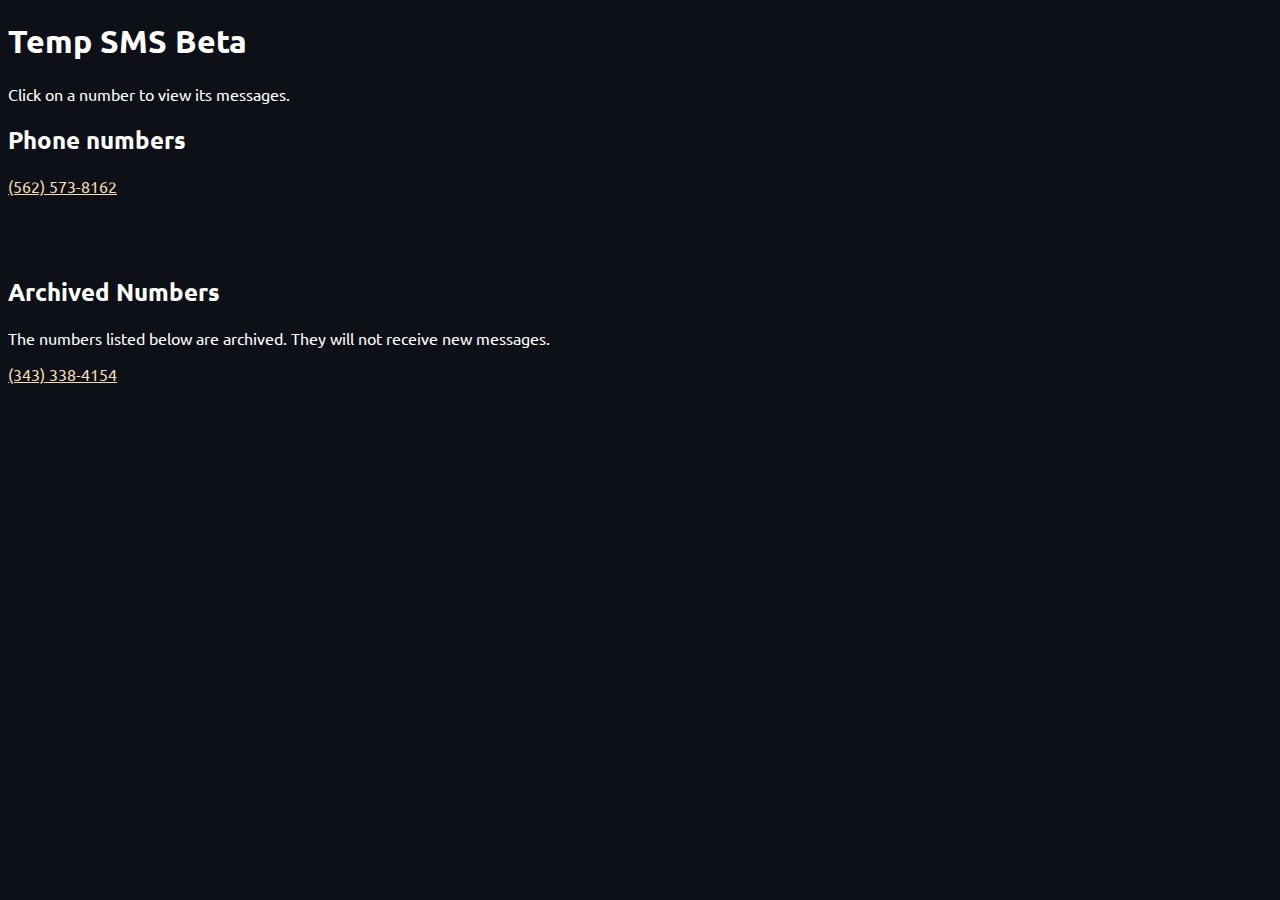
<file: index.html>
<!DOCTYPE html>
<html lang="en">
<head>
    <meta charset="UTF-8">
    <title>Temp SMS Online</title>
    <link rel="stylesheet" href="https://fonts.googleapis.com/css?family=Ubuntu">
    <meta name="viewport" content="width=device-width, initial-scale=1.0">
    <link rel="stylesheet" href="https://cdnjs.cloudflare.com/ajax/libs/font-awesome/4.7.0/css/font-awesome.min.css">
    <meta name="description" content="Temp SMS Online is a free service that allows you to receive SMS messages online.">
    <meta name="keywords" content="Temp SMS Online, Temp SMS, Temp SMS Online Free, Temp SMS Online Free Service, Temp SMS Online Receive SMS, Temp SMS Online Receive SMS Online, Temp SMS Online Receive SMS Online Free, Temp SMS Online Receive SMS Online Free Service">
    <meta name="author" content="Temp-SMS.app">
    <meta name="robots" content="index, follow">
    <script>
        
        // const numbers = [
        //     "+15625738162",
        //     "+13433384154",
        // ];
        function formatNumber(number) {
            //remove the leading +1 from the number
            number = number.substring(2);
            //add parentheses around the area code
            number = `(${number.substring(0, 3)}) ${number.substring(3)}`;
            //add a dash between the first three digits and the last four digits
            number = number.substring(0, 9) + "-" + number.substring(9);
            return number;
        }
        
        const numbers = [
            {
                number: "+15625738162",
                archived: false,
            },
            {
                number: "+13433384154",
                archived: true,
            }
        ];
        
    </script>
    <link rel="stylesheet" href="/css/all.css">
</head>
<body>
<h1>
    Temp SMS Beta
</h1>
<p>
    Click on a number to view its messages.
</p>
<div id="numbers">
    <h2>Phone numbers</h2>
</div>
<br><br>
<div id="archived_numbers">
    <h2>Archived Numbers</h2>
    <p>
        The numbers listed below are archived.  They will not receive new messages.
    </p>
</div>
</body>
<script>
    // numbers.forEach((n) => {
    //     const a = document.createElement("a");
    //     a.href = `/messages.html?number=${n}`;
    //     a.innerText = n;
    //     document.getElementById("numbers").appendChild(a);
    //     document.getElementById("numbers").appendChild(document.createElement("br"));
    //     document.getElementById("numbers").appendChild(document.createElement("br"));
    // });
    
    numbers.forEach((n) => {
        const a = document.createElement("a");
        a.href = `/messages.html?number=${n.number}`;
        a.innerText = formatNumber(n.number);
        const whichdiv = n.archived ? "archived_numbers" : "numbers";
        const div = document.getElementById(whichdiv);
        div.appendChild(a);
        div.appendChild(document.createElement("br"));
        div.appendChild(document.createElement("br"));
    });
</script>
</html>
</file>
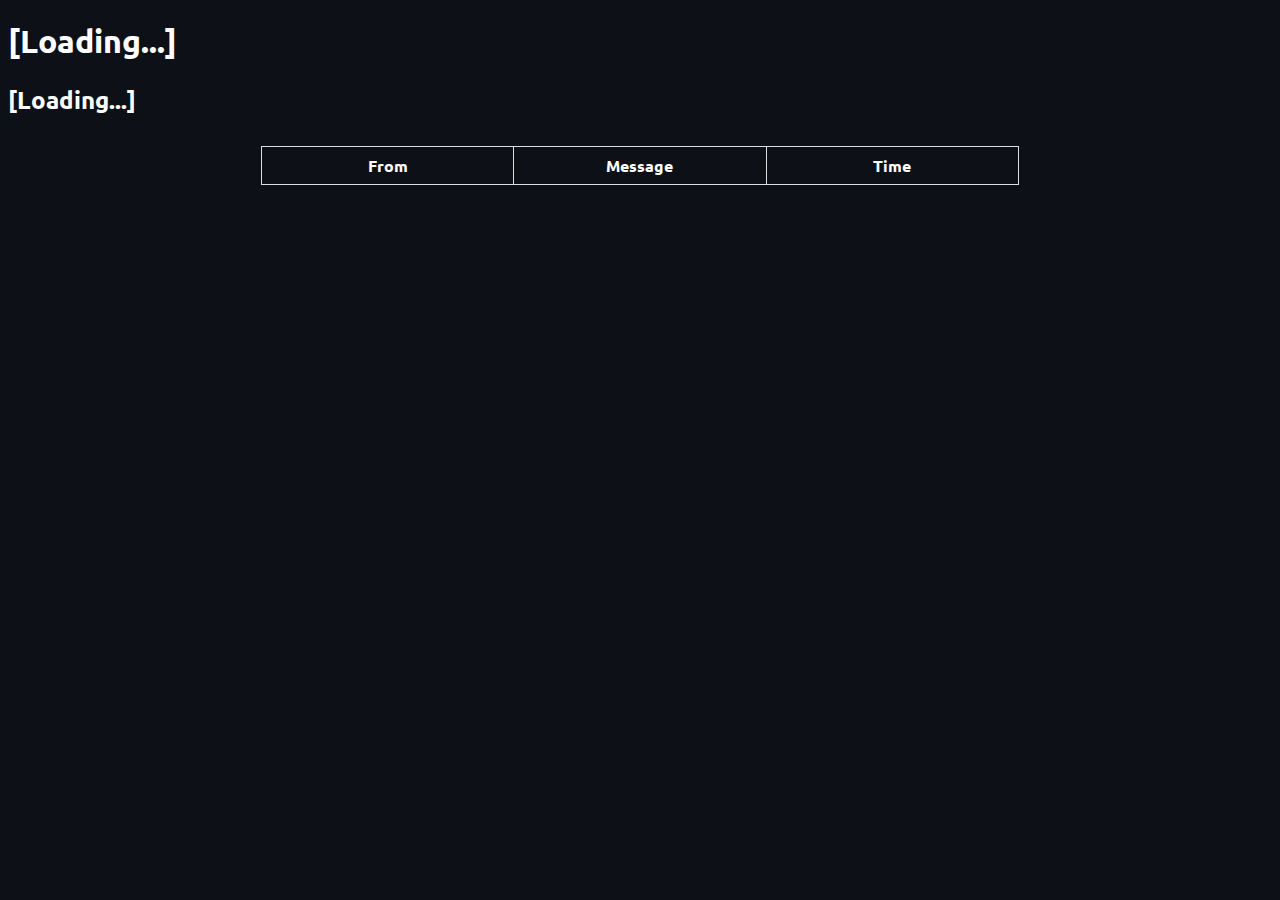
<file: messages.html>
<!DOCTYPE html>
<html lang="en">
<head>
    <meta charset="UTF-8">
    <title>Messages</title>
    <link rel="stylesheet" href="https://fonts.googleapis.com/css?family=Ubuntu">
    <meta name="viewport" content="width=device-width, initial-scale=1.0">
    <link rel="stylesheet" href="https://cdnjs.cloudflare.com/ajax/libs/font-awesome/4.7.0/css/font-awesome.min.css">
    <meta name="description" content="Temp SMS Online is a free service that allows you to receive SMS messages online.">
    <meta name="keywords" content="Temp SMS Online, Temp SMS, Temp SMS Online Free, Temp SMS Online Free Service, Temp SMS Online Receive SMS, Temp SMS Online Receive SMS Online, Temp SMS Online Receive SMS Online Free, Temp SMS Online Receive SMS Online Free Service">
    <meta name="author" content="Temp-SMS.app">
    <meta name="robots" content="index, follow">
    <link rel="stylesheet" href="/css/all.css">
    <link rel="stylesheet" href="/css/inbox.css">
    <script>
        const numbers = [
            {
                number: "+15625738162",
                archived: false,
            },
            {
                number: "+13433384154",
                archived: false,
            }
        ];
    </script>
</head>
<body>
<div class="center">
    <h1 id="messages_header">[Loading...]</h1>
    <h2 hidden id="archived_warning" class="archived_warning">This number is archived.  It will no longer receive new messages.</h2>
</div>
<div id="messages">
    <h2 id="message_area">[Loading...]</h2>
    <section class="inbox_container">
        <table id="message_table">
            <tr>
                <th>From</th>
                <th>Message</th>
                <th>Time</th>
            </tr>
        </table>
    </section>
</div>
</body>
<script>
    
    function formatNumber(number) {
        //remove the leading +1 from the number
        number = number.substring(2);
        //add parentheses around the area code
        number = `(${number.substring(0, 3)}) ${number.substring(3)}`;
        //add a dash between the first three digits and the last four digits
        number = number.substring(0, 9) + "-" + number.substring(9);
        return number;
    }
    
    //get the number from the URL (format: /messages?number=+1XXXXXXXXXX)
    const urlParams = new URLSearchParams(window.location.search);
    let number = urlParams.get('number');
    
    //replace the first character of the number with a +
    number = "+" + number.substring(1);
    
    //if the number is null, redirect to the index page
    if(!number) {
        window.location.href = "/";
    }
    
    //if the number is not in the list of numbers, redirect to the index page
    for(let i = 0; i < numbers.length; i++) {
        if(numbers[i].number === number) {
            //if the number is archived, show the archived warning
            if(numbers[i].archived) {
                document.getElementById("archived_warning").hidden = false;
            }
            break;
        }
        
        if(i === numbers.length - 1) {
            window.location.href = "/";
            // console.log(`Number ${number} not found.`);
        }
    }
    
    document.getElementById("messages_header").innerText = `Messages for ${formatNumber(number)}`;
    console.log(`Messages for ${number}`);
    
    function refresh() {
        //get the messages from the server
        fetch("https://brandon.temp-sms.app/get/" + number).then(r => r.json()).then((json) => {
            console.log(json);
            if (json.length === 0) {
                document.getElementById("message_area").innerText = "No messages.";
            } else {
                //clear the table
                document.getElementById("message_table").innerHTML = `
                    <tr>
                        <th>From</th>
                        <th>Message</th>
                        <th>Time</th>
                    </tr>
                `;
                document.getElementById("message_area").innerText = "";
                const table = document.getElementsByTagName("table")[0];
                json.forEach((message) => {
                    const row = table.insertRow();
                    const fromCell = row.insertCell();
                    const messageCell = row.insertCell();
                    const timeCell = row.insertCell();
                    fromCell.innerText = formatNumber(message.from);
                    //replace all + signs with spaces
                    messageCell.innerText = message.content.replace(/\+/g, " ");
                    timeCell.innerText = formatDate(new Date(Number(message.time) ?? 0));
                });
            }
        });
    }
    
    refresh();
    
    setInterval(() => refresh(), 5000);
    
    function formatDate(date) {
        //Example: January (XXth or XXnd or XXrd or XXst), 2021 at XX:XX:XX AM/PM
        const month = date.toLocaleString("en-US", {month: "long"});
        const day = date.getDate();
        const year = date.getFullYear();
        const hours = date.getHours();
        const minutes = date.getMinutes();
        const seconds = date.getSeconds();
        const ampm = hours >= 12 ? "PM" : "AM";
        const hours12 = hours % 12;
        return `${month} ${day}${getDaySuffix(day)}, ${year} at ${hours12}:${minutes}:${seconds} ${ampm}`;
    }
    
    function getDaySuffix(day) {
        if (day >= 11 && day <= 13) {
            return "th";
        }
        switch (day % 10) {
            case 1:
                return "st";
            case 2:
                return "nd";
            case 3:
                return "rd";
            default:
                return "th";
        }
    }
    
</script>
</html>
</file>
<file: css/all.css>
html {
    background-color: #0d1117;
    color: #ffffff;
    font-family: "Ubuntu", serif;
}

a {
    color: wheat;
}

center {
    text-align: center;
}

.archived_warning {
    color: #ff0000;
    font-size: 20px;
    font-weight: bold;
}
</file>
<file: css/inbox.css>
.inbox_container {
    text-align: center
}

table {
    border-collapse: collapse;
    width: 60%;
    margin-right: auto;
    margin-left: auto;
    table-layout: fixed;
    margin-top: 30px;
    word-break: break-all
}

td, th {
    border: 1px solid #ddd;
    padding: 8px
}

td {
    border: 0 solid #ddd
}

tr:nth-child(even) {
    background-color: #000000ff
}

.email_entity {
    position: absolute;
    top: 0;
    left: 0
}

@media screen and (max-width: 800px) {
    table {
        width: 100%
    }
}
</file>
